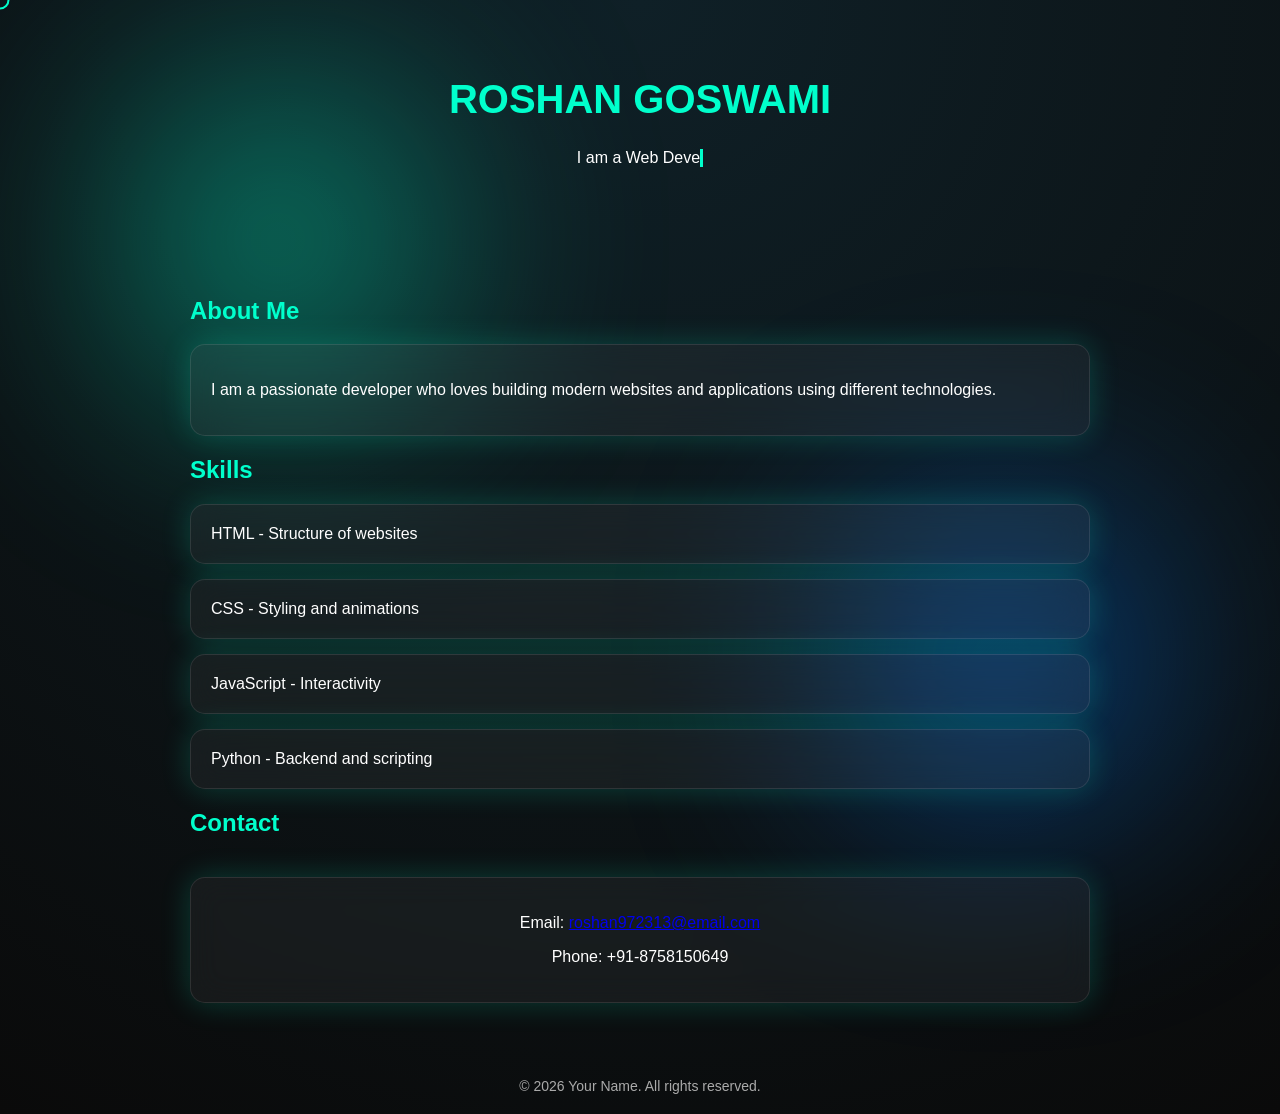
<file: getstarted.html>
<!DOCTYPE html>
<html lang="en">
<head>
<meta charset="UTF-8">
<meta name="viewport" content="width=device-width, initial-scale=1.0">
<title>My Portfolio</title>
<style>
    body {
        margin: 0;
        font-family: Arial, sans-serif;
        background: radial-gradient(circle at top, #0f2027, #0a0a0a);
        color: white;
        overflow-x: hidden;
        cursor: none;
    }

    /* Background blur layers */
    .bg-blur {
        position: fixed;
        width: 300px;
        height: 300px;
        border-radius: 50%;
        filter: blur(120px);
        opacity: 0.5;
        z-index: 0;
    }

    .blur1 { background: #00ffcc; top: 10%; left: 10%; }
    .blur2 { background: #007bff; bottom: 10%; right: 10%; }

    /* Custom cursor */
    .cursor {
        position: fixed;
        top: 0;
        left: 0;
        width: 15px;
        height: 15px;
        border: 2px solid #00ffcc;
        border-radius: 50%;
        pointer-events: none;
        transform: translate(-50%, -50%);
        z-index: 9999;
    }

    header {
        text-align: center;
        padding: 50px 20px;
        animation: fadeIn 2s ease-in-out;
        position: relative;
        z-index: 1;
    }

    header h1 {
        font-size: 40px;
        color: #00ffcc;
        transition: transform 0.3s;
    }

    header h1:hover {
        transform: rotateY(15deg) scale(1.1);
    }

    .typing {
        border-right: 3px solid #00ffcc;
        white-space: nowrap;
        overflow: hidden;
        display: inline-block;
        animation: blink 0.7s infinite;
    }

    @keyframes blink {
        0%, 50%, 100% { border-color: #00ffcc; }
        25%, 75% { border-color: transparent; }
    }

    section {
        padding: 40px 20px;
        max-width: 900px;
        margin: auto;
        perspective: 1000px;
        position: relative;
        z-index: 1;
    }

    /* Glassmorphism card */
    .card {
        background: rgba(255, 255, 255, 0.05);
        backdrop-filter: blur(15px);
        -webkit-backdrop-filter: blur(15px);
        border: 1px solid rgba(255, 255, 255, 0.1);
        padding: 20px;
        margin: 15px 0;
        border-radius: 15px;
        box-shadow: 0 0 30px rgba(0,255,204,0.2);
        transform: rotateX(20deg) translateY(50px);
        opacity: 0;
        animation: slideUp 1s forwards;
        transition: transform 0.4s ease, box-shadow 0.4s ease;
    }

    .card:hover {
        transform: rotateX(0deg) rotateY(10deg) scale(1.05);
        box-shadow: 0 0 40px rgba(0,255,204,0.6);
    }

    .card:nth-child(2) { animation-delay: 0.2s; }
    .card:nth-child(3) { animation-delay: 0.4s; }
    .card:nth-child(4) { animation-delay: 0.6s; }

    h2 {
        color: #00ffcc;
    }

    .contact {
        text-align: center;
        margin-top: 40px;
    }

    footer {
        text-align: center;
        padding: 20px;
        font-size: 14px;
        color: #aaa;
        position: relative;
        z-index: 1;
    }

    @keyframes fadeIn {
        from { opacity: 0; }
        to { opacity: 1; }
    }

    @keyframes slideUp {
        to {
            transform: rotateX(0deg) translateY(0);
            opacity: 1;
        }
    }
</style>
</head>
<body>

<div class="bg-blur blur1"></div>
<div class="bg-blur blur2"></div>

<div class="cursor" id="cursor"></div>

<header>
    <h1>ROSHAN GOSWAMI</h1>
    <p><span id="typing-text" class="typing"></span></p>
</header>

<section>
    <h2>About Me</h2>
    <div class="card">
        <p>I am a passionate developer who loves building modern websites and applications using different technologies.</p>
    </div>

    <h2>Skills</h2>
    <div class="card">HTML - Structure of websites</div>
    <div class="card">CSS - Styling and animations</div>
    <div class="card">JavaScript - Interactivity</div>
    <div class="card">Python - Backend and scripting</div>

    <h2>Contact</h2>
    <div class="card contact">
        <p>Email: <a href="mailto:your@email.com">roshan972313@email.com</a></p>
        <p>Phone: +91-8758150649</p>
    </div>
</section>

<footer>
    © 2026 Your Name. All rights reserved.
</footer>

<script>
    const texts = [
        "I am a Web Developer...",
        "I build modern websites...",
        "I love TO BUILD 3D WEB..."
    ];

    let count = 0;
    let index = 0;
    let currentText = '';
    let letter = '';

    function type() {
        if (count === texts.length) count = 0;
        currentText = texts[count];
        letter = currentText.slice(0, ++index);

        document.getElementById('typing-text').textContent = letter;

        if (letter.length === currentText.length) {
            setTimeout(() => {
                index = 0;
                count++;
                setTimeout(type, 500);
            }, 1500);
        } else {
            setTimeout(type, 100);
        }
    }

    type();

    const cursor = document.getElementById('cursor');

    document.addEventListener('mousemove', (e) => {
        cursor.style.top = e.clientY + 'px';
        cursor.style.left = e.clientX + 'px';
    });
</script>

</body>
</html>
</file>
